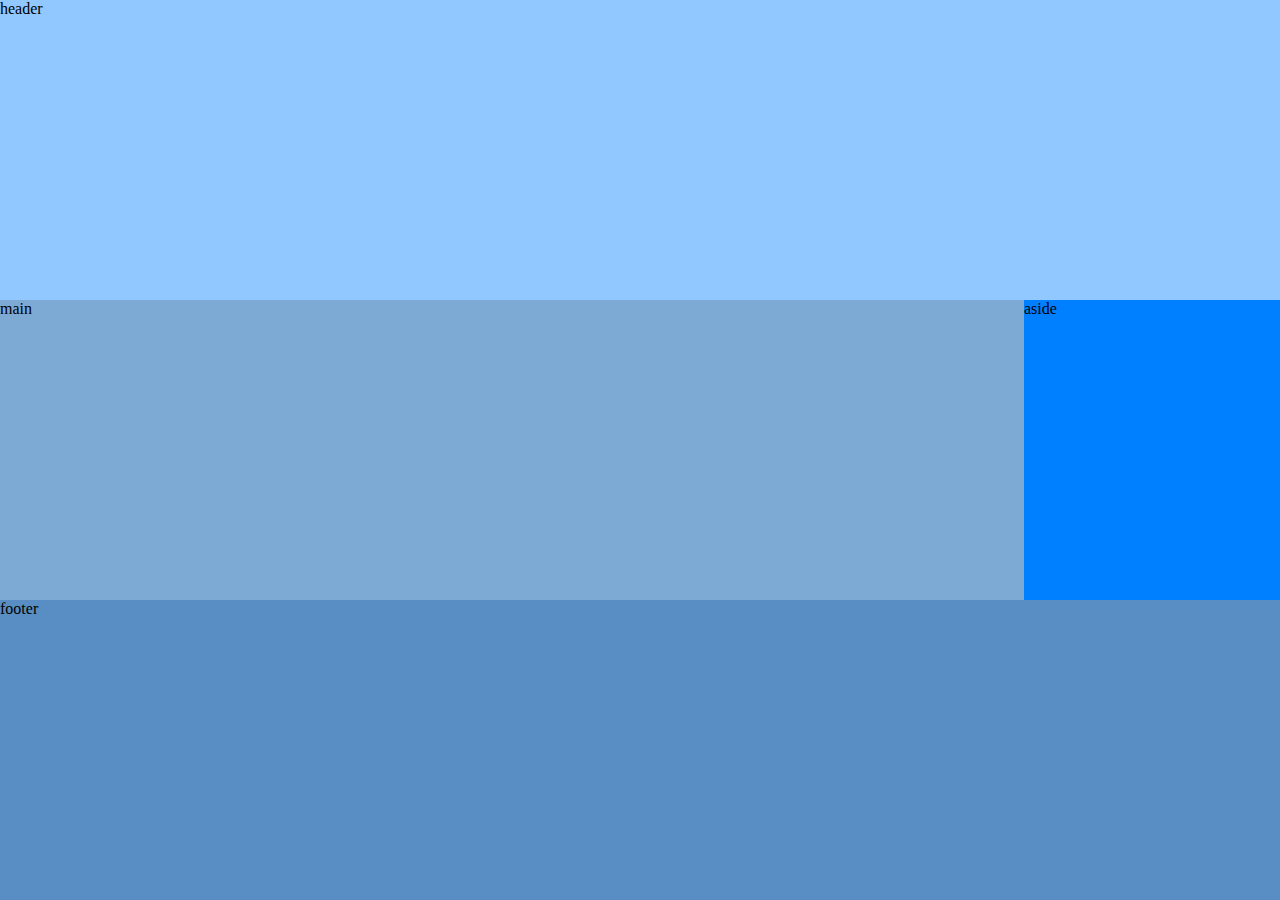
<file: oefening-01/index.html>
<!DOCTYPE html>
<html lang="en">
<head>
    <meta charset="UTF-8">
    <meta name="viewport" content="width=device-width, initial-scale=1.0">
    <title>oefening 1</title>
    <link rel="stylesheet" href="./css/reset.css">
    <link rel="stylesheet" href="./css/style.css">
</head>
<body>
    <header>header</header>
    <main>main</main>
    <aside>aside</aside>
    <footer>footer</footer>
</body>
</html>
</file>
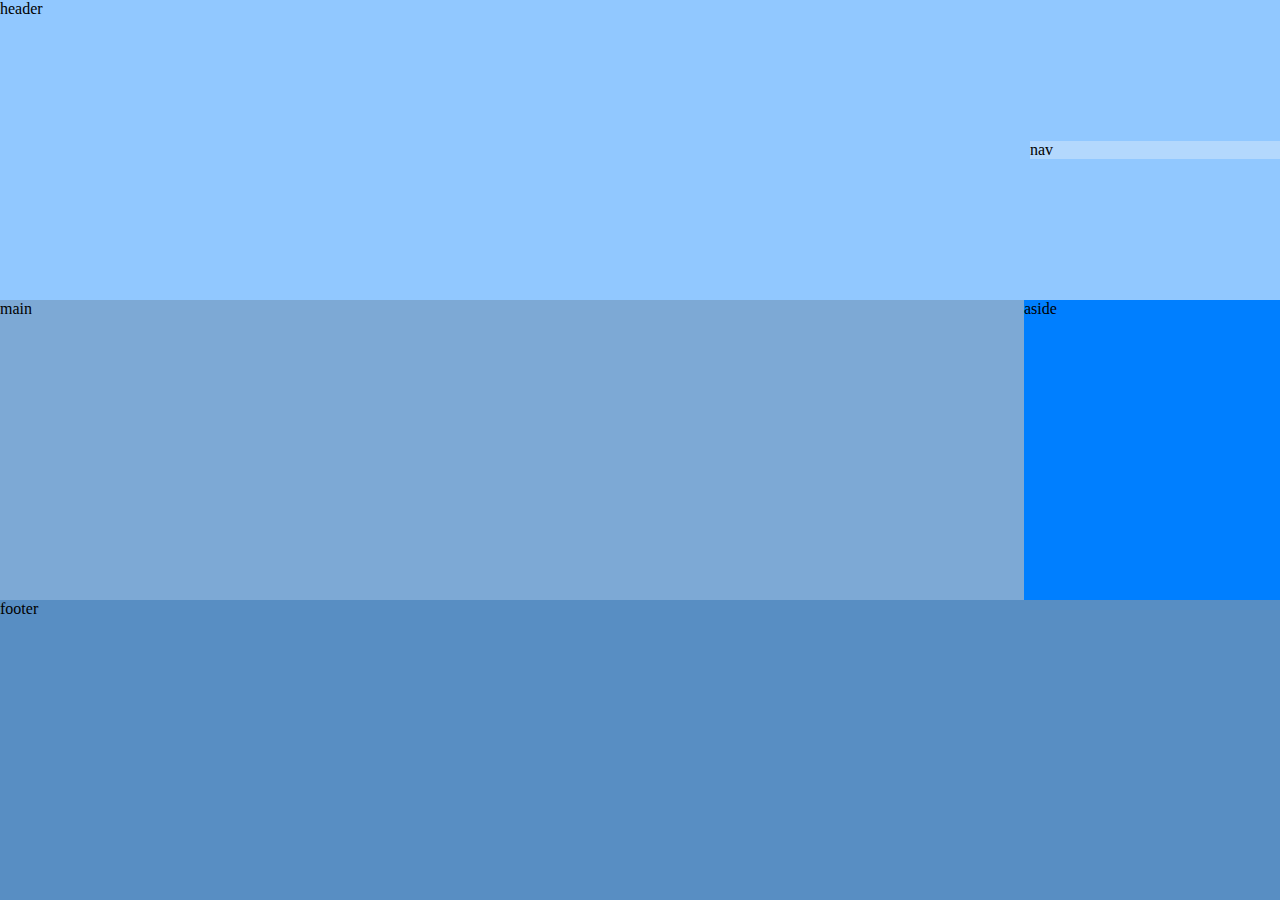
<file: oefening-02/index.html>
<!DOCTYPE html>
<html lang="en">
<head>
    <meta charset="UTF-8">
    <meta name="viewport" content="width=device-width, initial-scale=1.0">
    <title>oefening 1</title>
    <link rel="stylesheet" href="./css/reset.css">
    <link rel="stylesheet" href="./css/style.css">
</head>
<body>
    
    <header>header 
        <nav>nav</nav></header>
    <main>main</main>
    <aside>aside</aside>
    <footer>footer</footer>
</body>
</html>
</file>
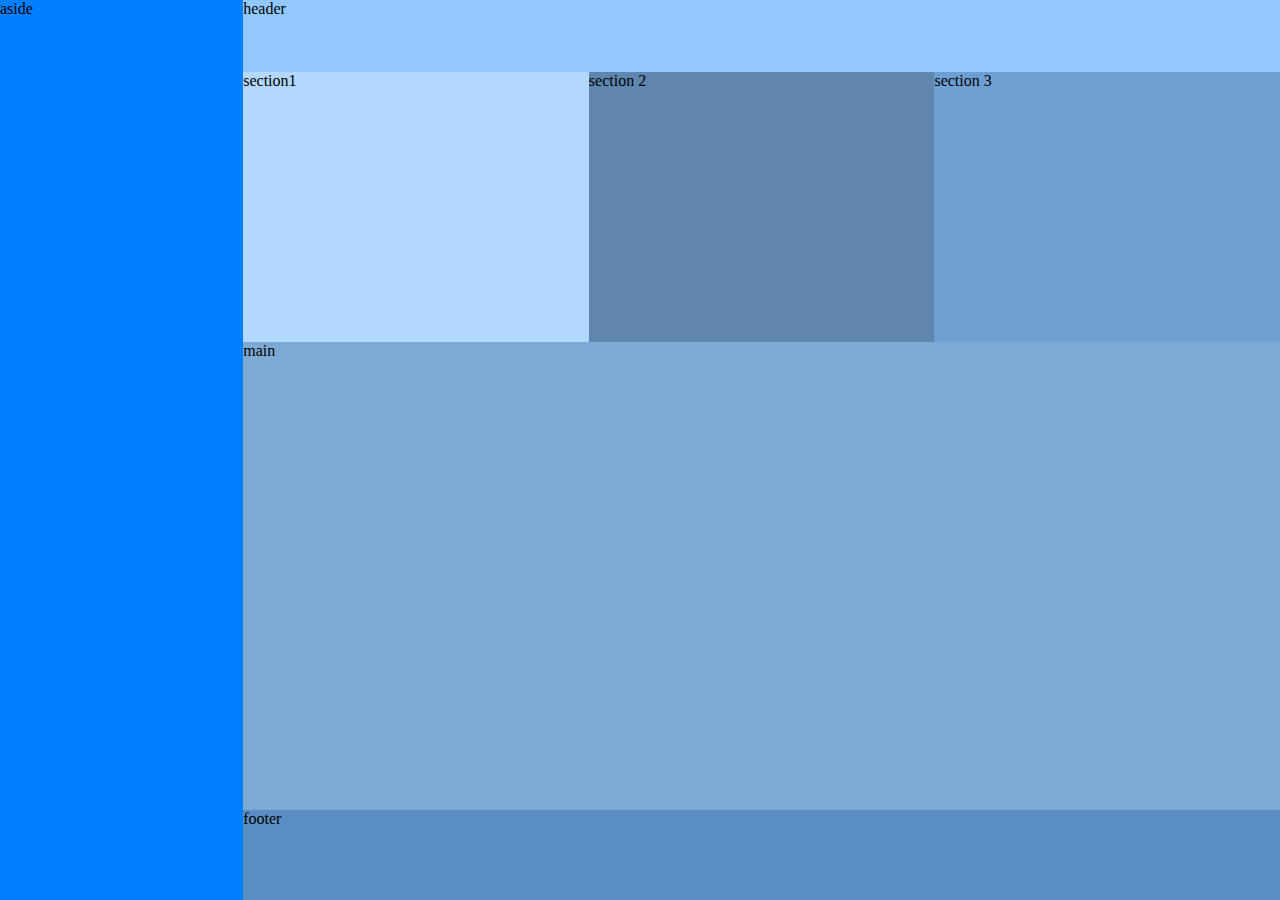
<file: oefening-03/index.html>
<!DOCTYPE html>
<html lang="en">
<head>
    <meta charset="UTF-8">
    <meta name="viewport" content="width=device-width, initial-scale=1.0">
    <title>oefening 3</title>
    <link rel="stylesheet" href="./css/reset.css">
    <link rel="stylesheet" href="./css/style.css">
</head>
<body>
    <header>header</header>
    <section id="section1">section1</section>
    <section id="section2">section 2</section>
    <section id="section3">section 3</section>
    <main>main</main>
    <aside>aside</aside>
    <footer>footer</footer>
</body>
</html>
</file>
<file: oefening-01/css/style.css>
body {
    min-height: 100vh;

    display: grid;
    grid-template-columns: auto 20%;
    grid-template-areas: 
        "header header"
        "main aside"
        "footer footer";
}

header {
    grid-area: header;
    background-color: #91c8ff;
}

main {
    grid-area: main;
    background-color: #7da9d5;
}

aside {
    grid-area: aside;
    background-color: #007fff;
}

footer {
    grid-area: footer;
    background-color: #588ec3;
}
</file>
<file: oefening-02/css/style.css>
body {
    min-height: 100vh;

    display: grid;
    grid-template-columns: auto 20%;

    grid-template-areas: 
        "header header"
        "main aside"
        "footer footer";
}

header {
    grid-area: header;
    background-color: #91c8ff;

    display: grid;
    grid-template-columns: auto 250px;
    
}

nav {
    background-color: #b3d8fd;
    align-self: center;
}

main {
    grid-area: main;
    background-color: #7da9d5;
}

aside {
    grid-area: aside;
    background-color: #007fff;
}

footer {
    grid-area: footer;
    background-color: #588ec3;
}
</file>
<file: oefening-03/css/style.css>
body {
    min-height: 100vh;


    display: grid;
    grid-template-rows: 8% 30% auto 10%;
    grid-template-columns: auto 27% 27% 27%;

    grid-template-areas:
    "aside header header header"
    "aside sec1 sec2 sec3"
    "aside main main main"
    "aside footer footer footer";

}

aside {
    background-color: #007fff;
    grid-area: aside;
}

header {
    background-color: #91c8ff;
    grid-area: header;
}

main {
    background-color: #7da9d5;
    grid-area: main;
}

footer {
    background-color: #588ec3;
    grid-area: footer;
}

#section1 {
    background-color: #b3d8fd;
    grid-area: sec1;
}

#section2 {
    background-color: #5e86af;
    grid-area: sec2;
}

#section3 {
    background-color: #6d9fd2;
    grid-area: sec3;
}
</file>
